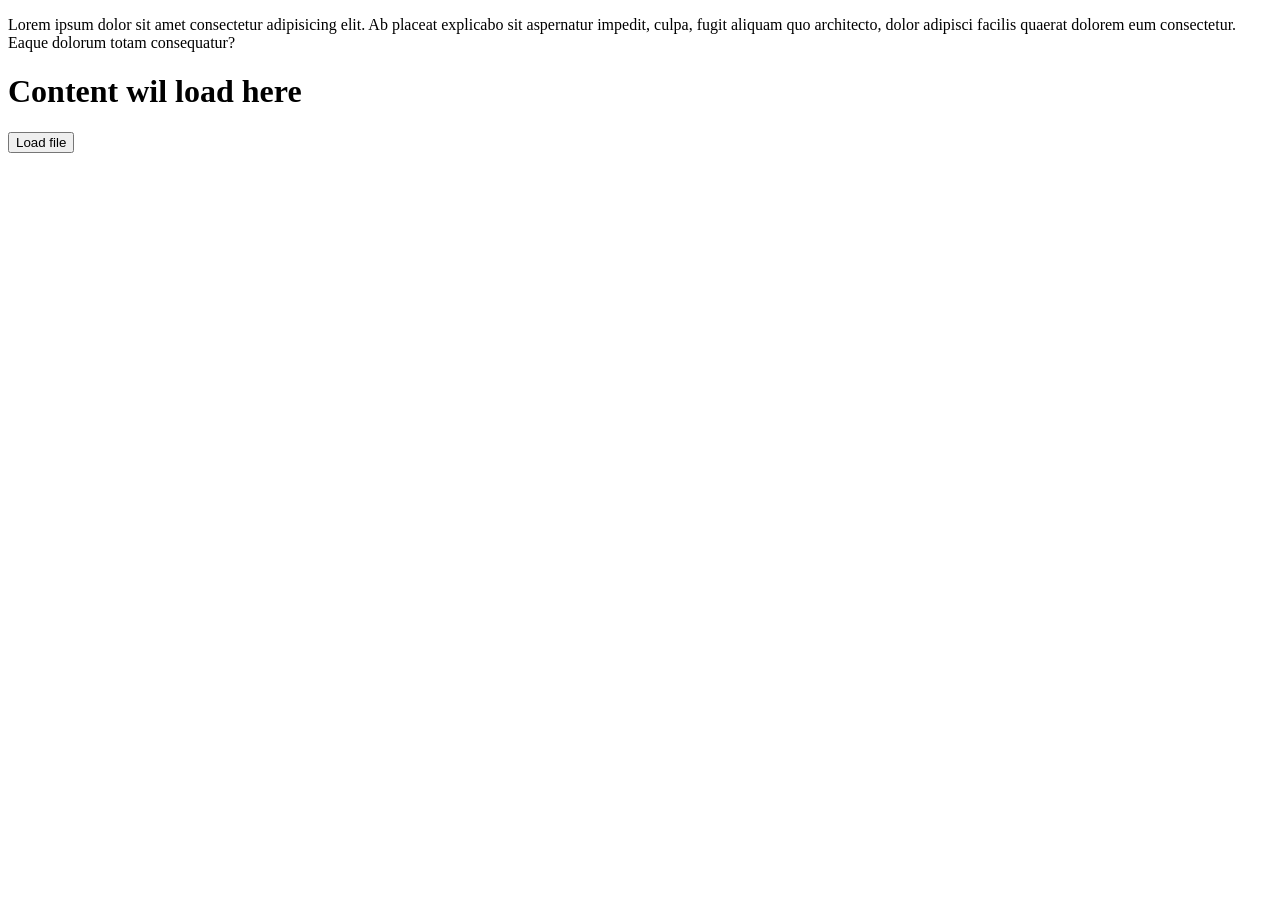
<file: ajax_load.html>
<!DOCTYPE html>
<html lang="en">
<head>
    <meta charset="UTF-8">
    <meta name="viewport" content="width=device-width, initial-scale=1.0">
    <title>Document</title>
     <script src="https://ajax.googleapis.com/ajax/libs/jquery/3.7.1/jquery.min.js"></script>
</head>
<body>
    <p>Lorem ipsum dolor sit amet consectetur adipisicing elit. Ab placeat explicabo sit aspernatur impedit, culpa, fugit aliquam quo architecto, dolor adipisci facilis quaerat dolorem eum consectetur. Eaque dolorum totam consequatur?</p>
    <div id="box">
        <h1>Content wil load here</h1>
    </div>
    <button id="btn1">Load file</button>
    <script>
        $(document).ready(function(){
            $("#btn1").click(function(){
                $("#box").load("mytextfile.txt");
            });
        });
    </script>
</body>
</html>
</file>
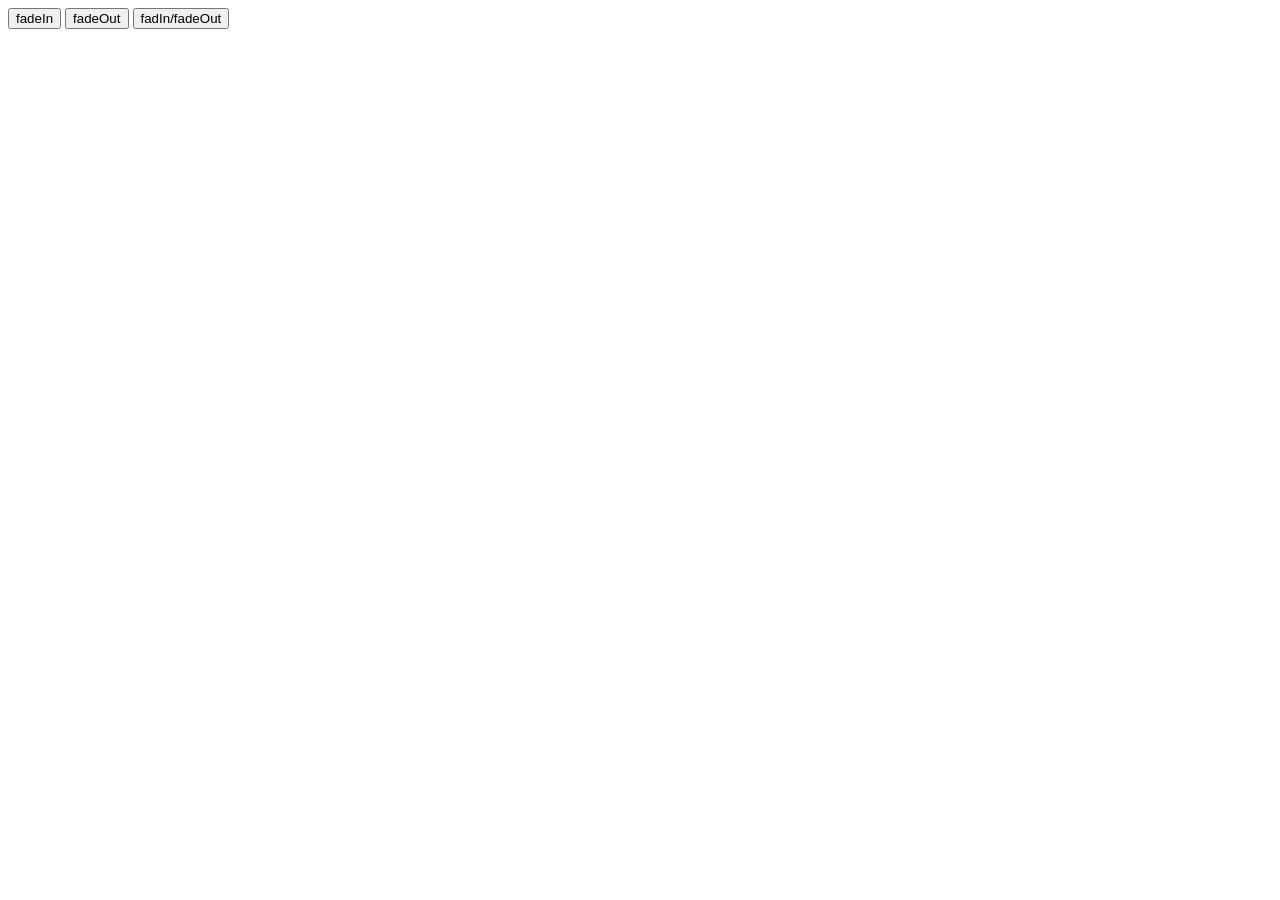
<file: fedin_fedout.html>
<!DOCTYPE html>
<html lang="en">
<head>
    <meta charset="UTF-8">
    <meta name="viewport" content="width=device-width, initial-scale=1.0">
    <title>Document</title>
     <script src="https://ajax.googleapis.com/ajax/libs/jquery/3.7.1/jquery.min.js"></script>
</head>
<body>
    <button class="btn1">fadeIn</button>
    <button class="btn2">fadeOut</button>
    <button class="btn3">fadIn/fadeOut</button>
    <div class="box1" style="width:150px; height: 150px; background-color:aqua; display: none;"></div>
    <script>
        jQuery(function(){
            $(".btn1").click(function(){
                 $(".box1").fadeIn();
            });
            $(".btn2").click(function(){
                $(".box1").fadeOut();
            });
            $(".btn3").click(function(){
                $(".box1").fadeToggle();
            });
            
        });
    </script>
</body>
</html>
</file>
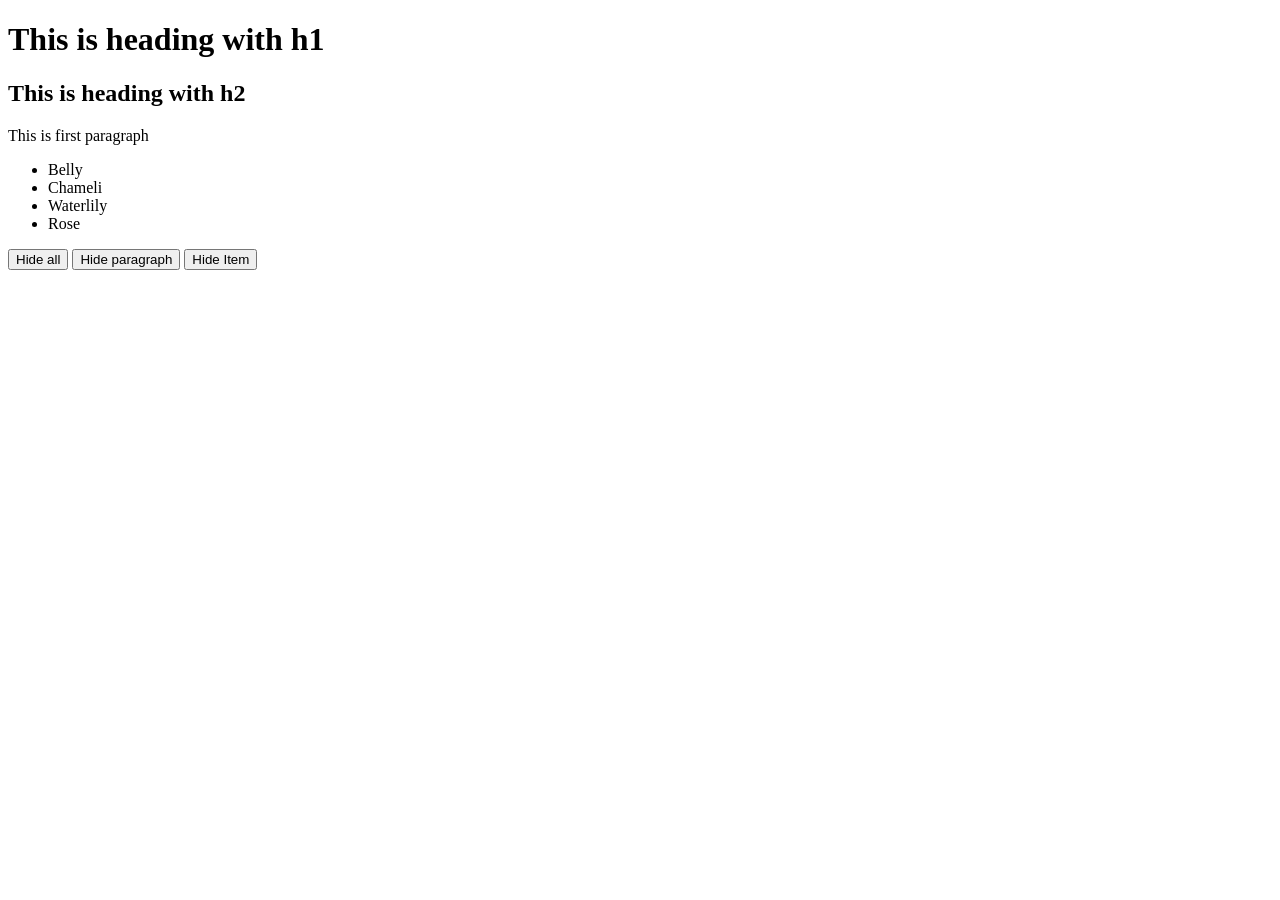
<file: selector.html>
<!DOCTYPE html>
<html lang="en">
<head>
    <meta charset="UTF-8">
    <meta name="viewport" content="width=device-width, initial-scale=1.0">
    <title>Document</title>
    <script src="https://ajax.googleapis.com/ajax/libs/jquery/3.7.1/jquery.min.js"></script>
</head>
<body>
    <h1>This is heading with h1</h1>
    <h2>This is heading with h2</h2>
    <p>This is first paragraph</p>
    <ul>
        <li>Belly</li>
        <li>Chameli</li>
        <li>Waterlily</li>
        <li>Rose</li>
    </ul>
    <button class="btn1">Hide all </button>
    <button class="btn2">Hide paragraph </button>
    <button class="btn3">Hide Item </button>
    <script>
        $(document).ready(function(){
            $(".btn1").click(function(){
                $("*").hide();
            });
            
                $(".btn2").click(function(){
                    $("h1").hide();
                });
                $(".btn3").click(function(){
                    $("p").hide();
                })
            
        });
    </script>
</body>
</html>
</file>
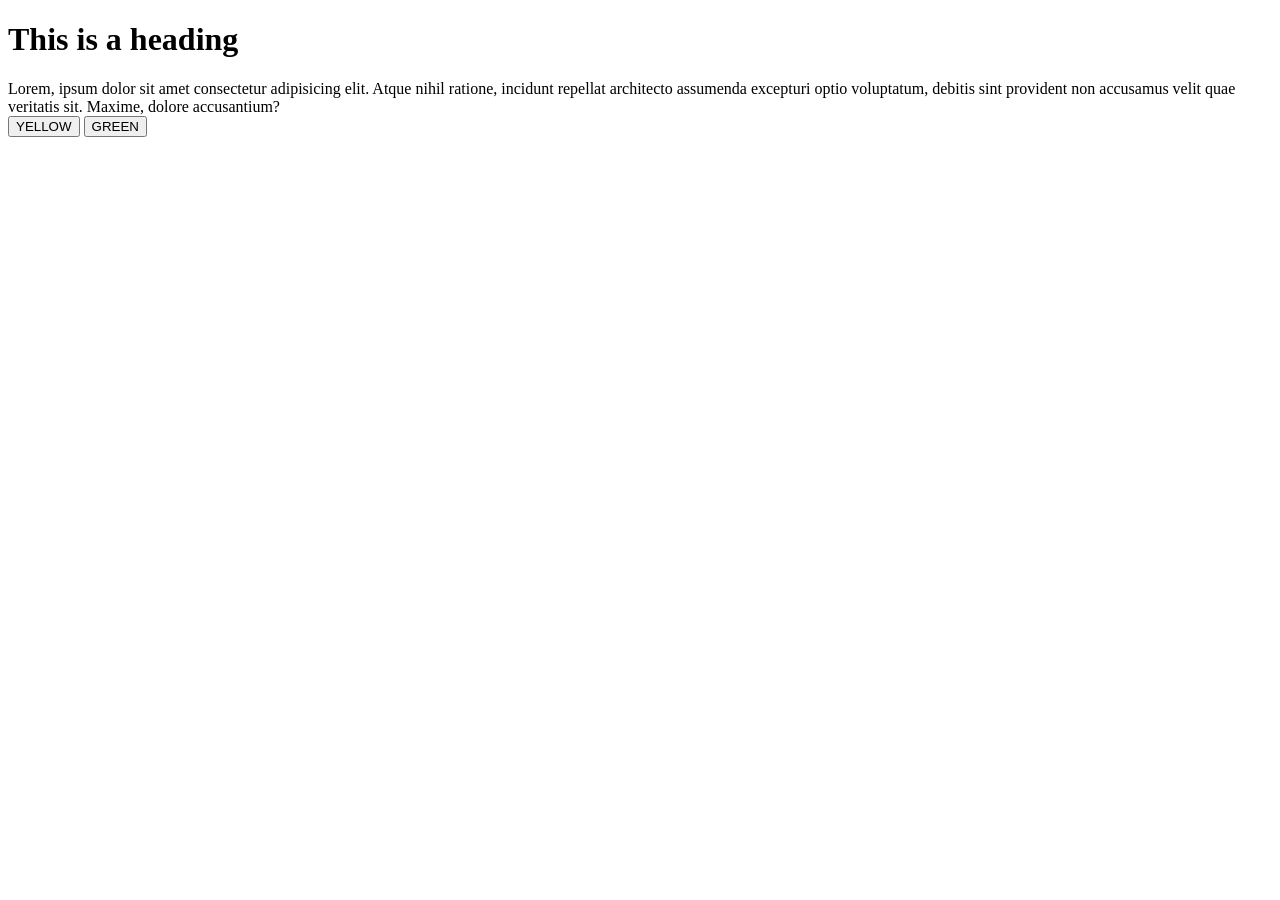
<file: setup.html>
<!DOCTYPE html>
<html lang="en">
<head>
    <meta charset="UTF-8">
    <meta name="viewport" content="width=device-width, initial-scale=1.0">
    <title>Document</title>
    <!--JQuery-->
    <script src="https://ajax.googleapis.com/ajax/libs/jquery/3.7.1/jquery.min.js"></script>
    <!-- <script src="js/jquery.min.js"></script> -->
</head>
<body>
    <h1>This is a heading</h1>
    <div id="box1">
        Lorem, ipsum dolor sit amet consectetur adipisicing elit. Atque nihil ratione, incidunt repellat architecto assumenda excepturi optio voluptatum, debitis sint provident non accusamus velit quae veritatis sit. Maxime, dolore accusantium?
    </div>
    <button class="btn1">YELLOW</button>
    <button class="btn1">GREEN</button>
    <!--JQuery-->
    <script>
        $(document).ready(function(){
            //alert("I am ready");
            let x = $("h1") .text();
            let y = $("#box1").text();
            //alert(y);
            $(".btn1").click(function(){
                $("#box1").css("backgroundColor", "yellow");
            });
             $(".btn2").click(function(){
                $("#box1").css("backgroundColor", "green");
            });
        });
    </script>
</body>
</html>
</file>
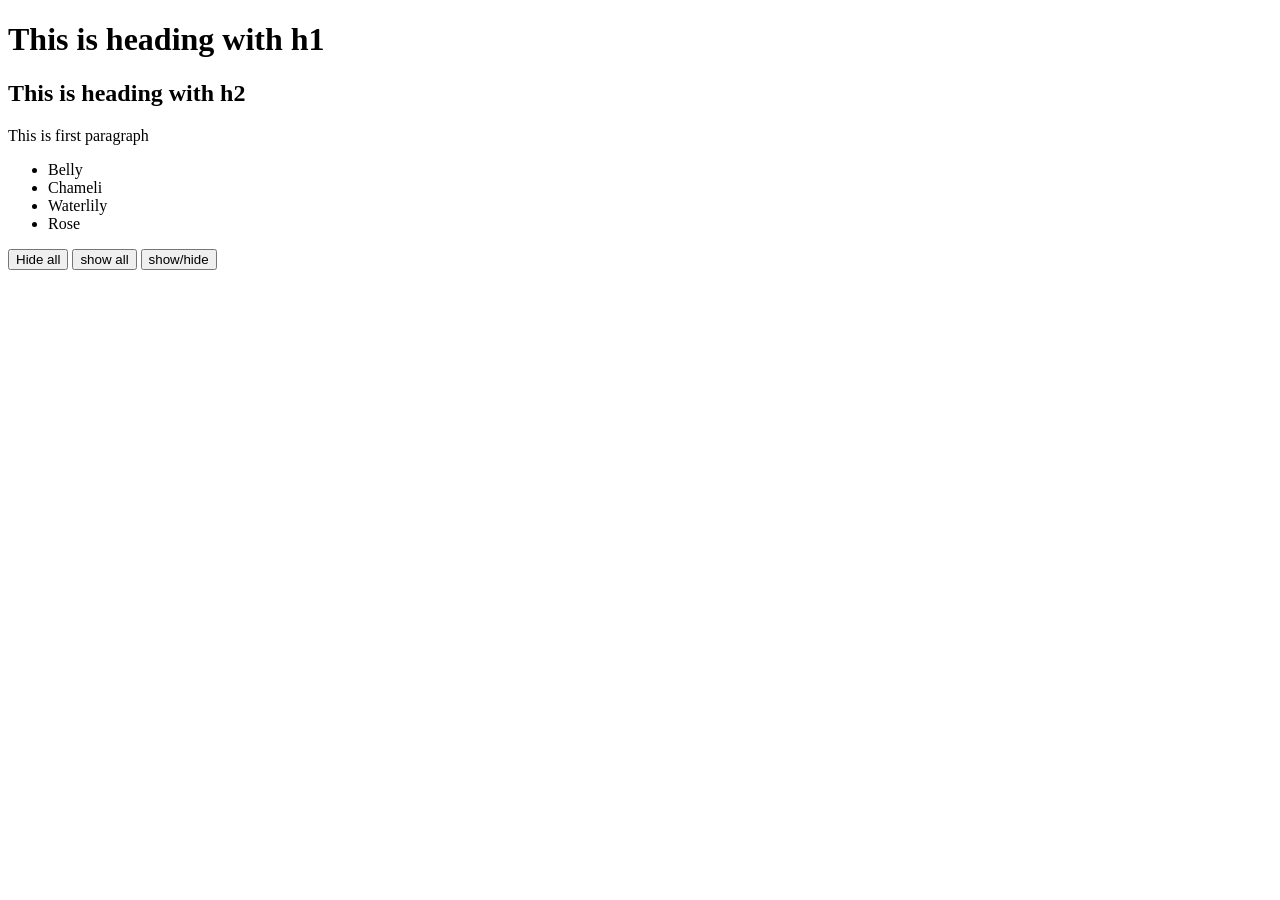
<file: show_hide.html>
<!DOCTYPE html>
<html lang="en">
<head>
    <meta charset="UTF-8">
    <meta name="viewport" content="width=device-width, initial-scale=1.0">
    <title>Document</title>
    <script src="https://ajax.googleapis.com/ajax/libs/jquery/3.7.1/jquery.min.js"></script>
</head>
<body>
    <h1>This is heading with h1</h1>
    <h2>This is heading with h2</h2>
    <p>This is first paragraph</p>
    <ul>
        <li>Belly</li>
        <li>Chameli</li>
        <li>Waterlily</li>
        <li>Rose</li>
    </ul>
    <button class="btn1">Hide all </button>
    <button class="btn2">show all </button>
    <button class="btn3">show/hide </button>
    
    <script>
        $(document).ready(function(){
            $(".btn1").click(function(){
                $("p").hide();
            });
            
                $(".btn2").click(function(){
                    $("p").show();
                });
                $(".btn3").click(function(){
                    $("p").toggle();
                });                
            
        });
    </script>
</body>
</html>
</file>
